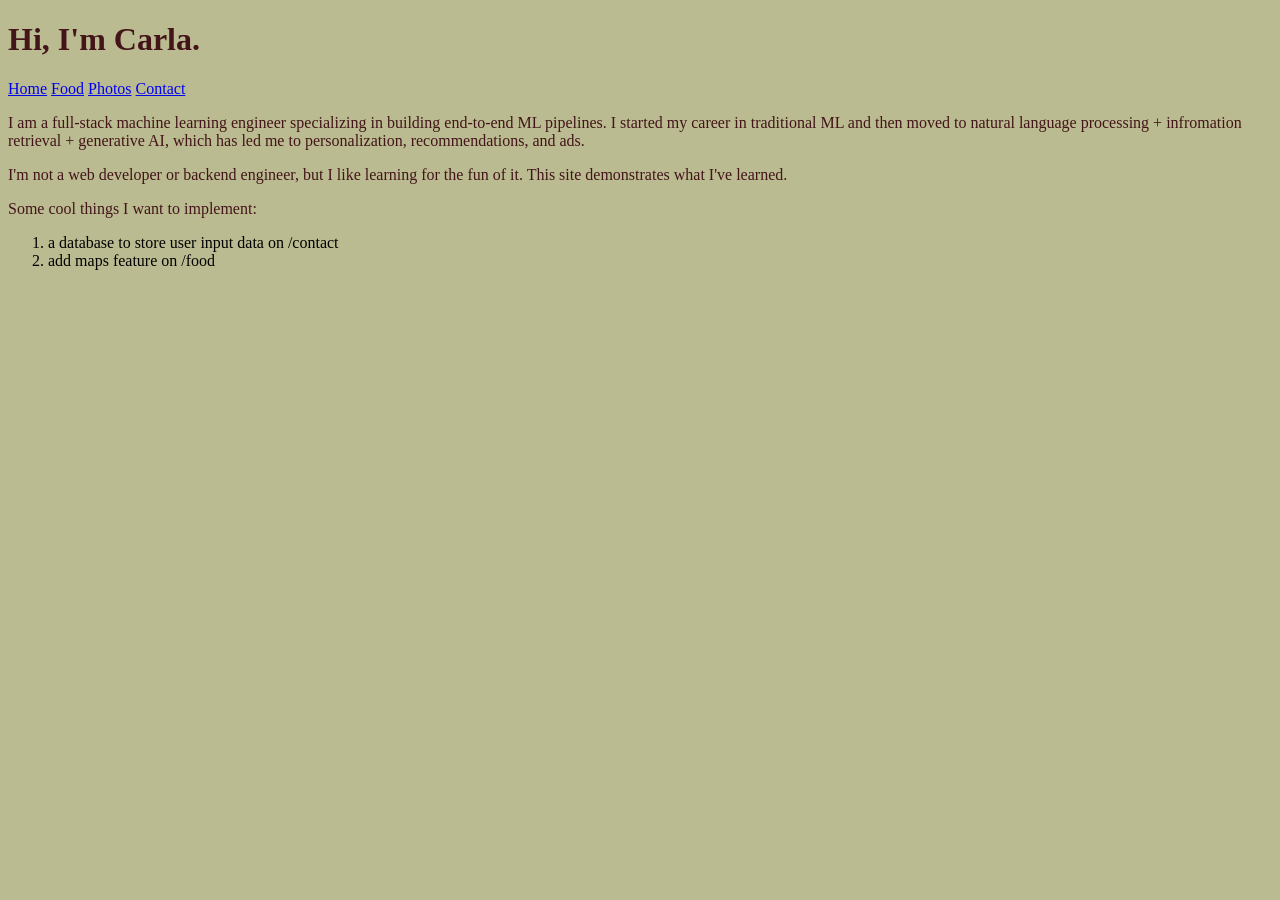
<file: index.html>
<!DOCTYPE html>
<html>
<head>
  <link rel='stylesheet' href='styles/style.css'>
  <metacharset="utf-8">
  <title>Carla's Website</title>
  <script src="script.js"></script>
</head>
<body>
  <header>
    <h1>Hi, I'm Carla.</h1>
  </header>
  <nav>
    <a href="/">Home</a>
    <a href="/pages/food.html">Food</a>
    <a href="/pages/photos.html">Photos</a>
    <a href="/pages/contact.html">Contact</a>
  </nav>
  <p>I am a full-stack machine learning engineer specializing in building end-to-end ML pipelines. 
    I started my career in traditional ML and then moved to natural language processing + 
    infromation retrieval + generative AI, which has led me to personalization, recommendations, 
    and ads.</p>
  
  <p>I'm not a web developer or backend engineer, but I like learning for the fun of it. 
    This site demonstrates what I've learned.</p>

  <p>Some cool things I want to implement:</p>
  <ol>
    <li>a database to store user input data on /contact</li>
    <li>add maps feature on /food</li>
  </ol>
  <br>
</body>
<footer>
  <iframe style="border: 0; width: 100%; height: 42px;" src="https://bandcamp.com/EmbeddedPlayer/album=4021118839/size=small/bgcol=333333/linkcol=fe7eaf/track=1878095661/transparent=true/" seamless><a href="https://alexgman.bandcamp.com/album/2-songs">2 Songs by Alex Guzmán</a></iframe>
</footer>
</html>
</file>
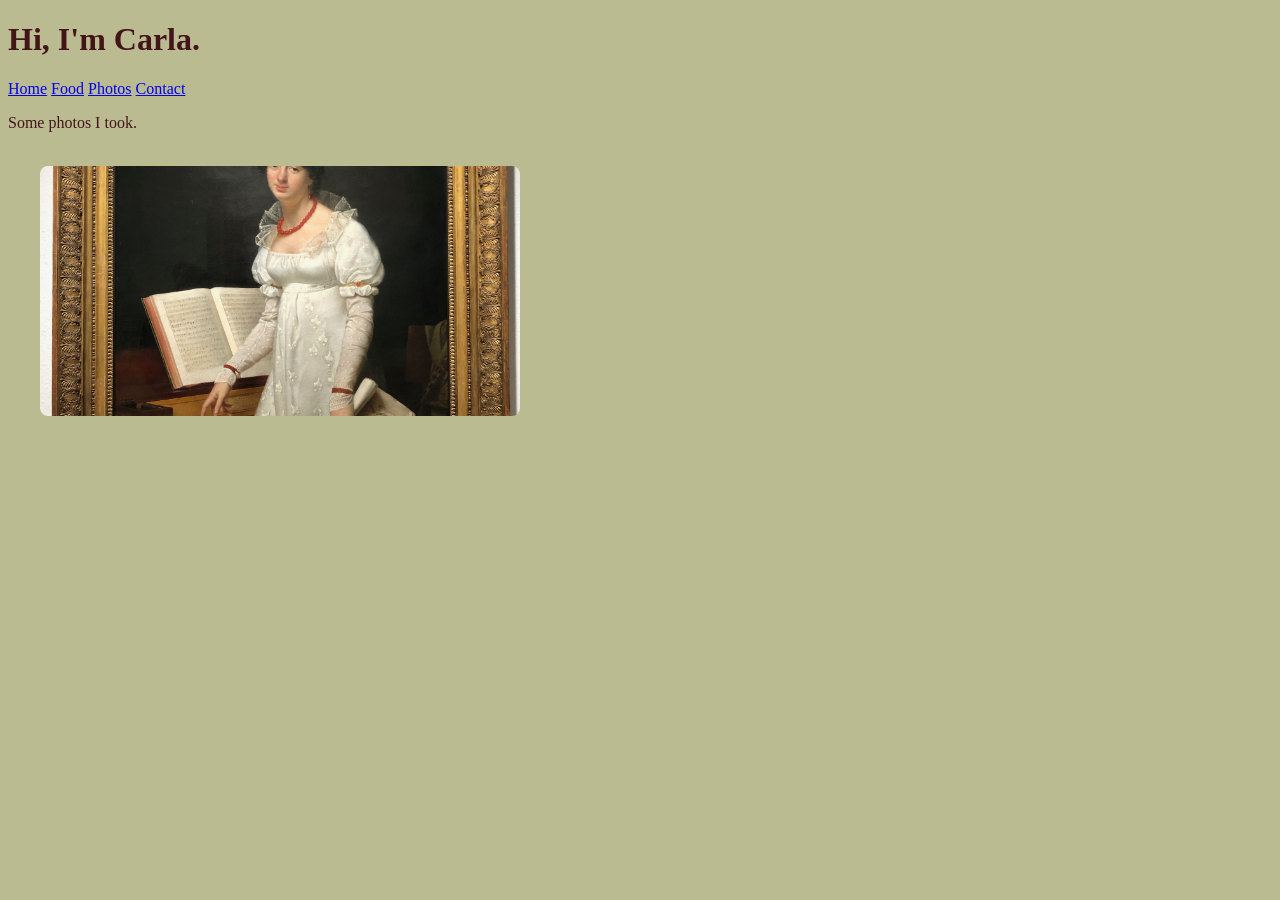
<file: pages/photos.html>
<!DOCTYPE html>
<html>
  <head>
    <link rel='stylesheet' href='../styles/style.css'>
  </head>
  <body>
    <header>
      <h1>Hi, I'm Carla.</h1>
    </header>
    <nav>
      <a href="/">Home</a>
      <a href="/pages/food.html">Food</a>
      <a href="/pages/photos.html">Photos</a>
      <a href="/pages/contact.html">Contact</a>
    </nav>
    <p>Some photos I took.</p>
    <br>
    <div class="image-feed">
    <img src="../photos/IMG_3222.jpeg" alt="Framed painting of woman in dress.">
    </div>
  </body>
</html>
</file>
<file: styles/style.css>
body {
  background-color: #BBBB91;
}

h1 {
  color: #431519;
}

p {
  color: #431519;
}

.image-feed {
  display: grid;
  grid-template-columns: repeat(auto-fit, minmax(250px, 1fr));
  gap: 15px;
  max-width: 1200px;
  margin: 0 auto;
}

.image-feed img {
  width: 40%;
  height: 250px;
  object-fit: cover;
  border-radius: 8px;
}
</file>
